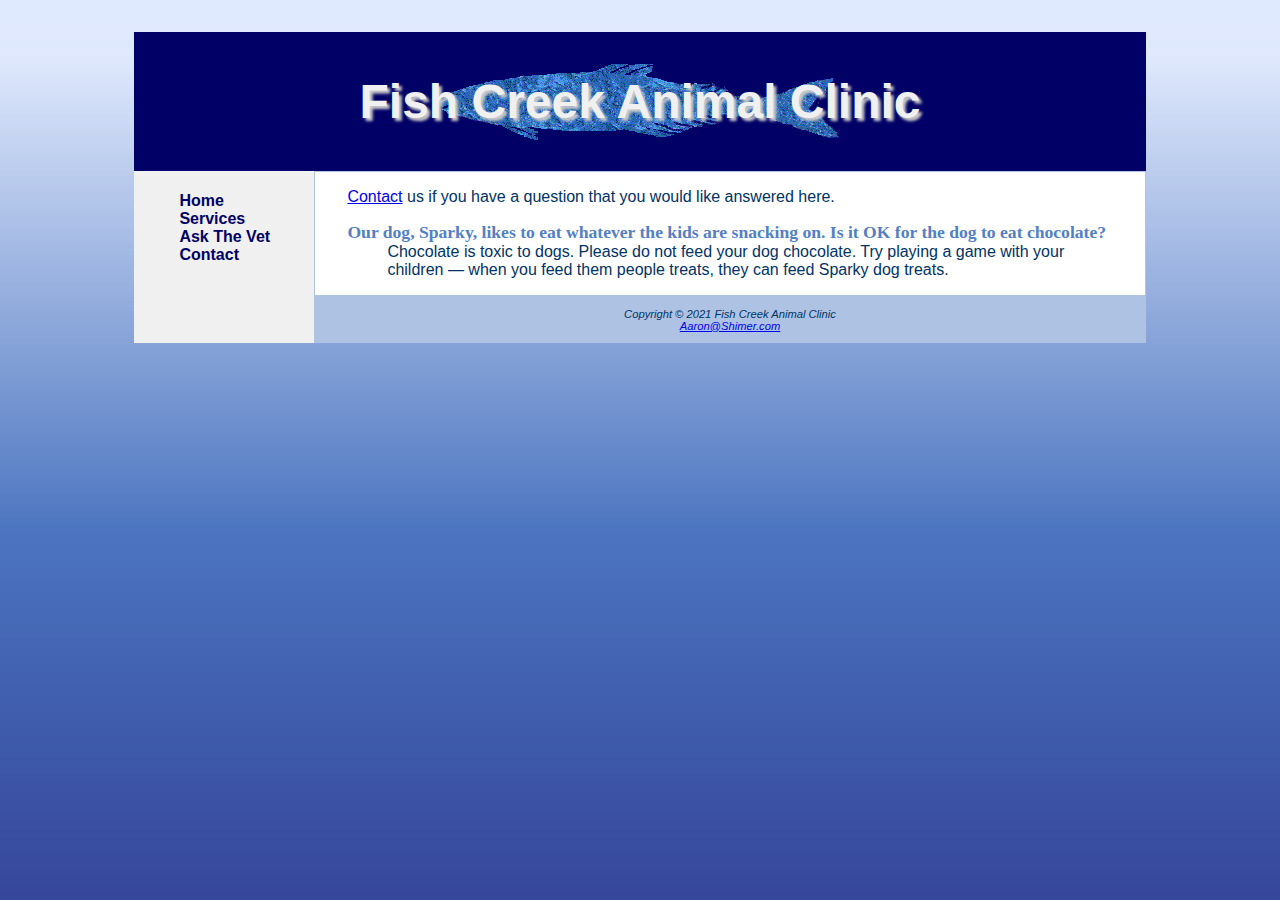
<file: askvet.html>
<!DOCTYPE html>
<html lang="en">
<head>
<title>Shimer Chapter 6 Case Study - Fish Creek Animal Clinic Ask the Vet</title>
<meta charset="utf-8">
<link rel="stylesheet" href="fishcreek.css">
</head>
<body>
<div id="wrapper">
<header>
<h1>Fish Creek Animal Clinic</h1>
</header>
<nav>
<ul>
<li><a href="index.html">Home</a></li>  
<li><a href="services.html">Services</a> </li>
<li><a href="askvet.html">Ask The Vet</a> </li>
<li><a href="contact.html">Contact</a></li>
</ul>  
</nav>
<main>
<p><a href="contact.html">Contact</a> us if you have a question that you would like answered here.</p>
<dl>
  <dt>Our dog, Sparky, likes to eat whatever the kids are snacking on. Is it OK for the dog to eat chocolate?</dt>
  <dd>Chocolate is toxic to dogs. Please do not feed your dog chocolate. Try playing a game with your children &mdash; when you feed them people treats, they can feed Sparky dog treats.</dd>
</dl>
</main>
<footer>

Copyright &copy; 2021 Fish Creek Animal Clinic<br>
<a href="Aaron@Shimer.com">Aaron@Shimer.com</a>
</footer>
</div>
</body>
</html>
</file>
<file: fishcreek.css>
body { background-color: #5280c5;
      color: #003366 ;
	  font-family: Verdana, Arial, sans-serif;
    background-image: url(gradientblue.jpg)
}
header { background-color: #000066;
       color: #F0F0F0;
	   
	   background-image: url(bigfish.gif);
	   background-repeat: no-repeat;
	   background-position: center;
	   text-align: center;
}
h1 { line-height: 250%;
 	margin-bottom: 0;
    font-size: 3em;
    padding: 0.2em;
    text-shadow: 3px 3px 3px #cccccc}

nav { font-weight: bold;  
     padding: 5px;
     float: left;
    width: 180px;}

nav ul{list-style-type: none;}

nav a{text-decoration: none;}

nav a:link{color: #000066}
nav a:visited{color: #5280c5}
nav a:hover{color: #3262a3}

.category { font-weight: bold;
			color: #5280C5;
			 font-family: Georgia, "Times New Roman", serif; 
			 text-shadow: 1px 1px #667;
}
img { border-style: none; }
dt { font-weight: bold;
     font-size: 1.1em;
	 color: #5280C5;
     font-family: Georgia, "Times New Roman", serif;	 
}
main { padding-left: 2em;
      padding-right: 2em;
      margin-left: 180px;
      background-color: #ffffff;
      border: 1px solid #aec3e3;
      
}
footer { font-size: .70em;
       font-style: italic;
	   text-align: center;
	   background-color: #AEC3E3;
       padding: 1em;
       margin-left: 180px;
}
#wrapper { width: 80%;
           margin-right: auto;
		   margin-left: auto;
		   background-color: #F0F0F0;
		   min-width: 700px;
}

* {box-sizing: border-box; }

header, nav, main, footer { display: block;}
</file>
